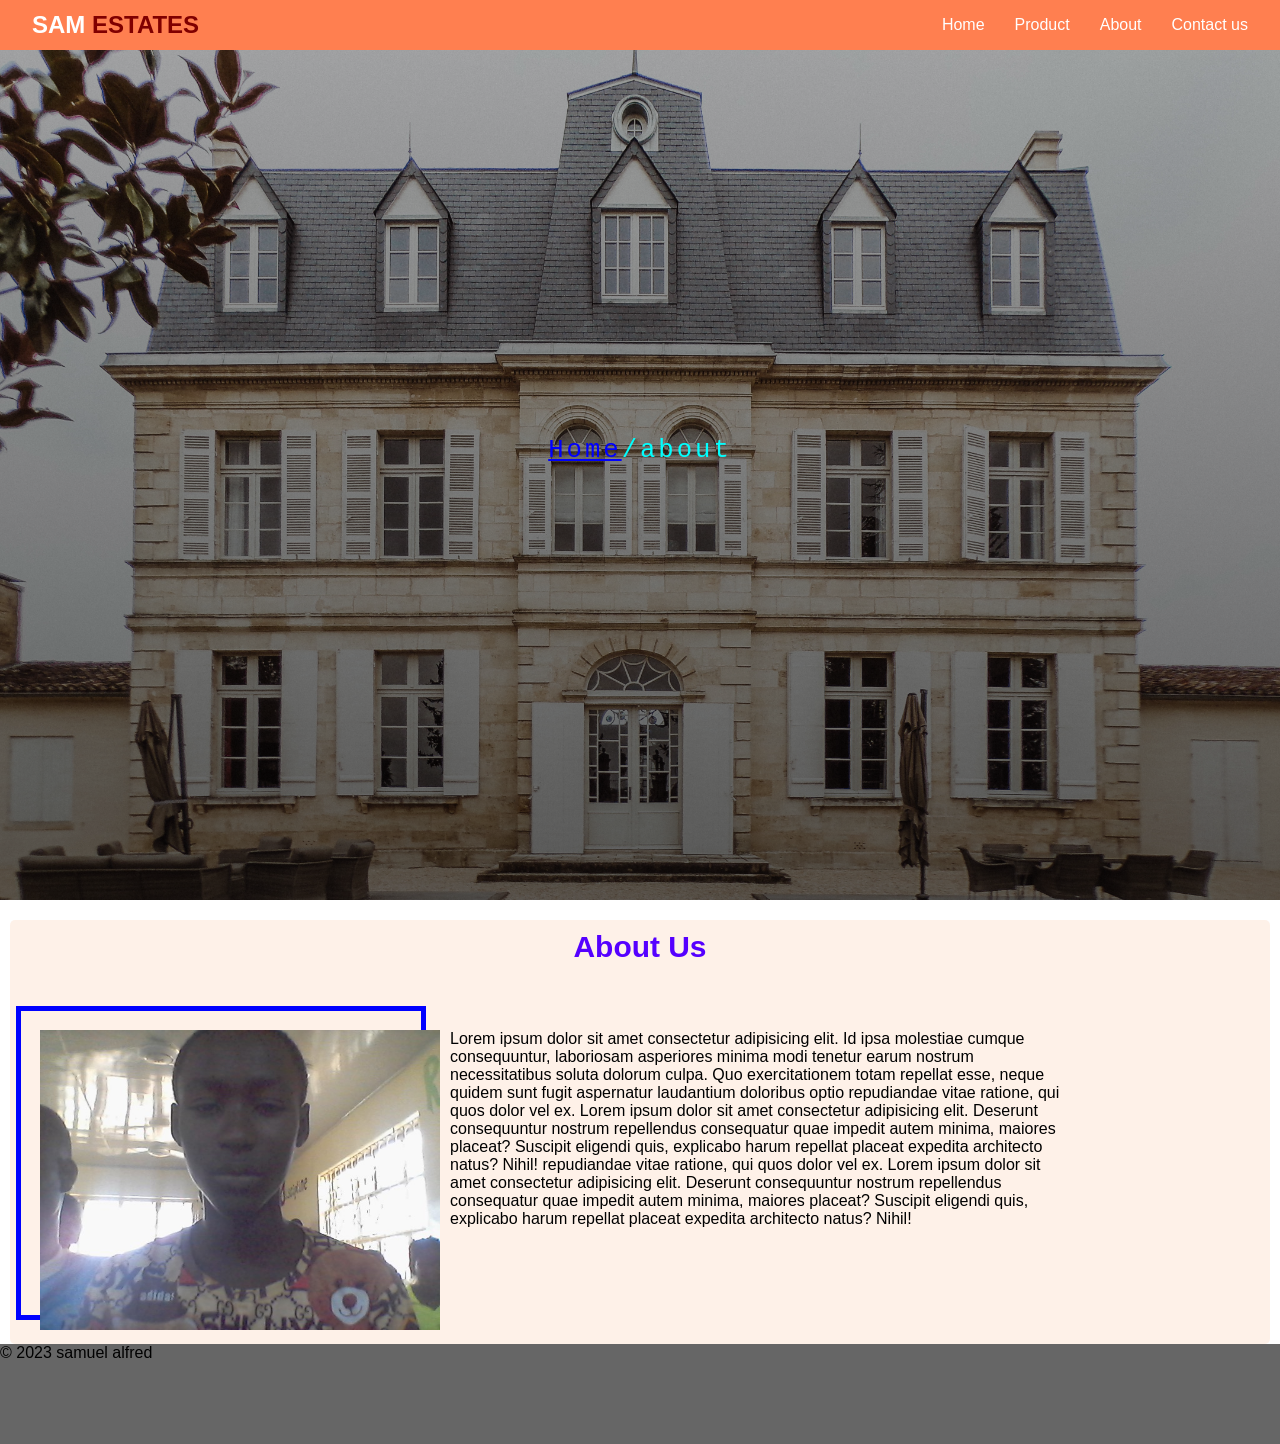
<file: pages/about.html>
<!DOCTYPE html>
<html lang="en">

<head>
    <meta charset="UTF-8">
    <meta name="viewport" content="width=device-width, initial-scale=1.0">
    <title>sam estates|about</title>
    <link rel="stylesheet" href="../style/about.css">
</head>

<body>
    <header>
        <div class="nav"> 
            <nav class="nav-container">
                <h3>sam <span class="estate">estates</span></h3>
                <ul class="links">
                    <li><a href="../index.html">Home</a></li>
                    <li><a href="product.html">Product</a></li>
                    <li><a href="about.html">About</a></li>
                    <li><a href="contact.html">Contact us</a></li>
                </ul>
            </nav>
        </div>
        <div class="home-link">
            <p><a href="../index.html">Home</a>/about</p>
        </div>
    </header>
    <main>
        <div class="about-title">
            <h3>about us</h3>
        </div>
        <div class="about-content">
            <div class="img-container">
                <img src="../images/samuel.jpg" alt="the owner" height="300px" class="about-img">
            </div>
            <div class="p-container">
             <p>Lorem ipsum dolor sit amet consectetur adipisicing elit. Id ipsa molestiae cumque consequuntur,
                laboriosam asperiores minima modi tenetur earum nostrum necessitatibus soluta dolorum culpa. Quo
                exercitationem totam repellat esse, neque quidem sunt fugit aspernatur laudantium doloribus optio
                repudiandae vitae ratione, qui quos dolor vel ex. Lorem ipsum dolor sit amet consectetur adipisicing elit. Deserunt consequuntur nostrum repellendus consequatur quae impedit autem minima, maiores placeat? Suscipit eligendi quis, explicabo harum repellat placeat expedita architecto natus? Nihil!
                repudiandae vitae ratione, qui quos dolor vel ex. Lorem ipsum dolor sit amet consectetur adipisicing elit. Deserunt consequuntur nostrum repellendus consequatur quae impedit autem minima, maiores placeat? Suscipit eligendi quis, explicabo harum repellat placeat expedita architecto natus? Nihil!
                </p>
            </div>
        </div>
    </main>
    <footer>
        <p>&copy; 2023 samuel alfred</p>
    </footer>
</body>

</html>
</file>
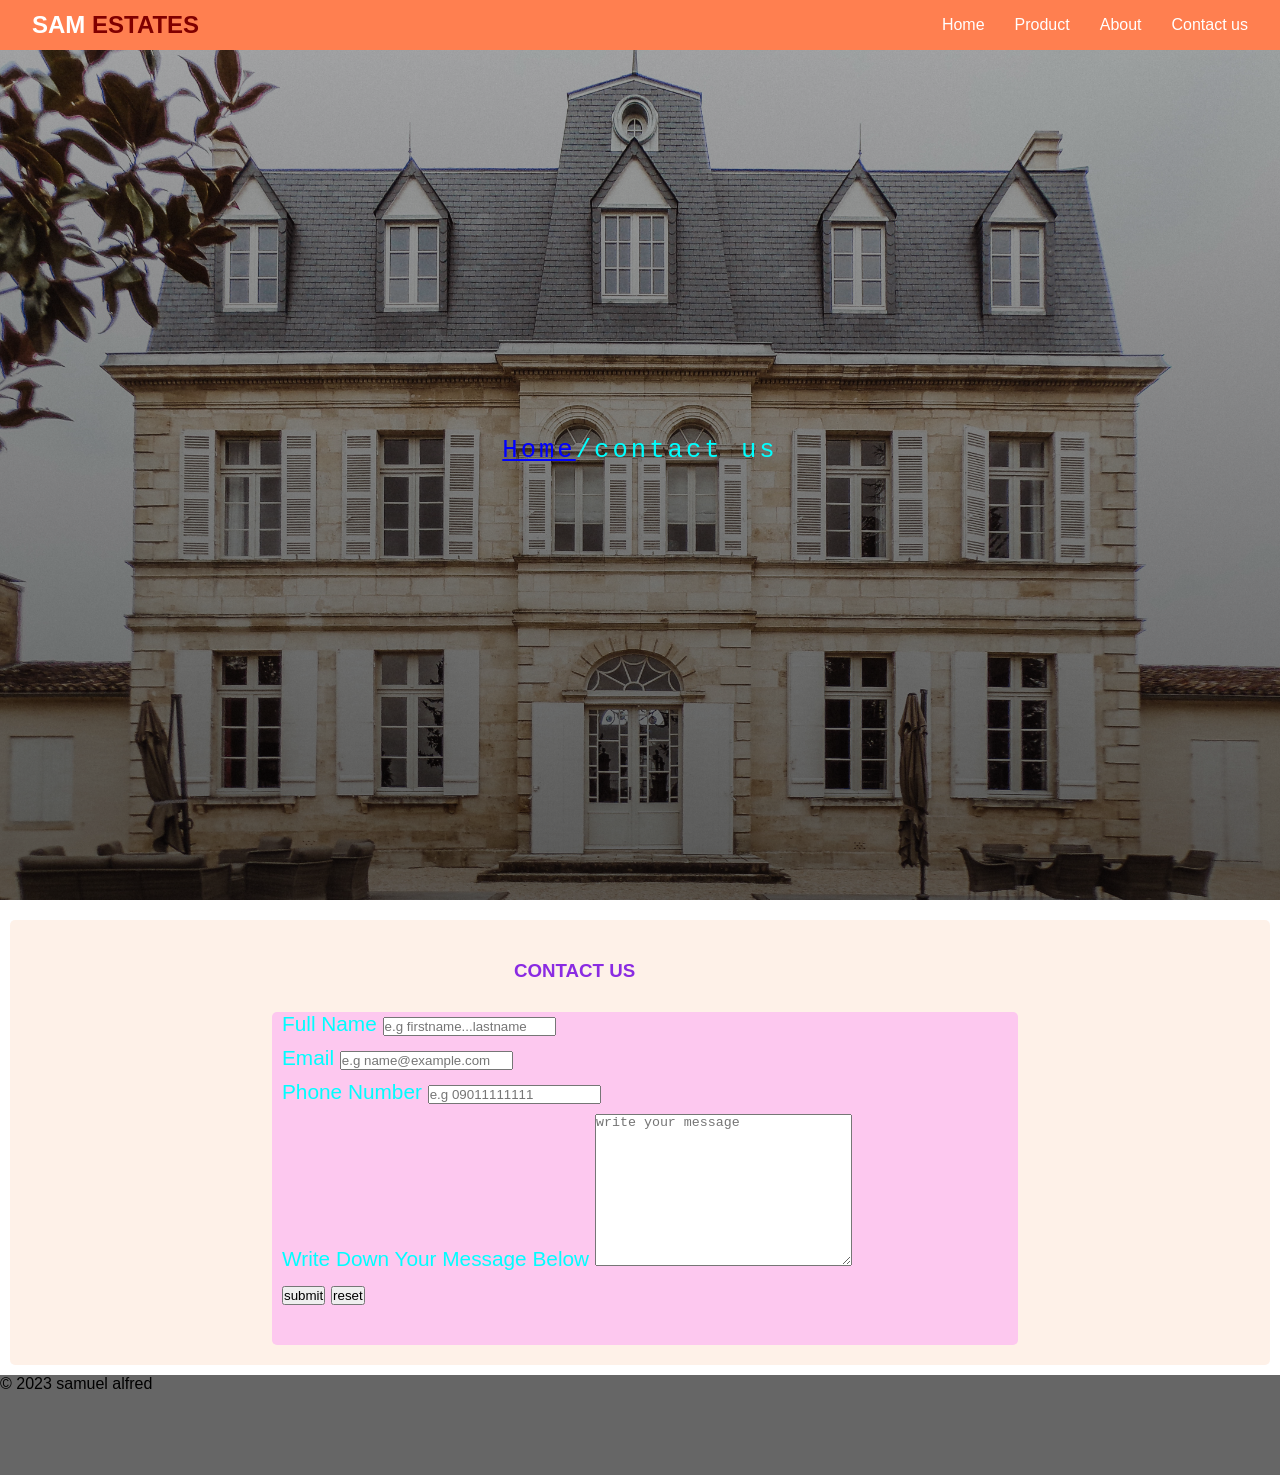
<file: pages/contact.html>
<!DOCTYPE html>
<html lang="en">

<head>
    <meta charset="UTF-8">
    <meta name="viewport" content="width=device-width, initial-scale=1.0">
    <title>sam estates|contact us</title>
    <link rel="stylesheet" href="../style/contact.css">
</head>

<body>
    <header>
        <div class="nav">
            <nav class="nav-container">
                <h3>sam <span class="estate">estates</span></h3>
                <ul class="links">
                    <li><a href="../index.html">Home</a></li>
                    <li><a href="product.html">Product</a></li>
                    <li><a href="about.html">About</a></li>
                    <li><a href="contact.html">Contact us</a></li>
                </ul>
            </nav>
        </div>
        <div class="home-link">
            <p><a href="../index.html">Home</a>/contact us</p>
        </div>
    </header>
    <main>
        <h3>contact us</h3>
        <form class="form-contain">
            <div class="forms">
            <div class="form-inner">
                <label for="full">full name</label>
                <input type="text" id="full" name="full name" placeholder="e.g firstname...lastname" required>
            </div>
            <div class="form-inner">
                <label for="email">email</label>
                <input type="email" id="email" name="email" placeholder="e.g name@example.com" required>
            </div>
            <div class="form-inner">
                <label for="no">phone number</label>
                <input type="tel" id="no" name="no" placeholder="e.g 09011111111" required>
            </div>
            <div class="form-inner">
                <label for="message">write down your message below</label>
                <textarea cols="30" rows="10" name="comment" id="message" placeholder="write your message"
                    required></textarea>
            </div>
            <div>
                <button type="submit" class="btn">submit</button>
                <button type="reset" class="btn">reset</button>
            </div>
        </div>
        </form>
    </main>
    <footer>
        <p>&copy; 2023 samuel alfred</p>
    </footer>
</body>

</html>
</file>
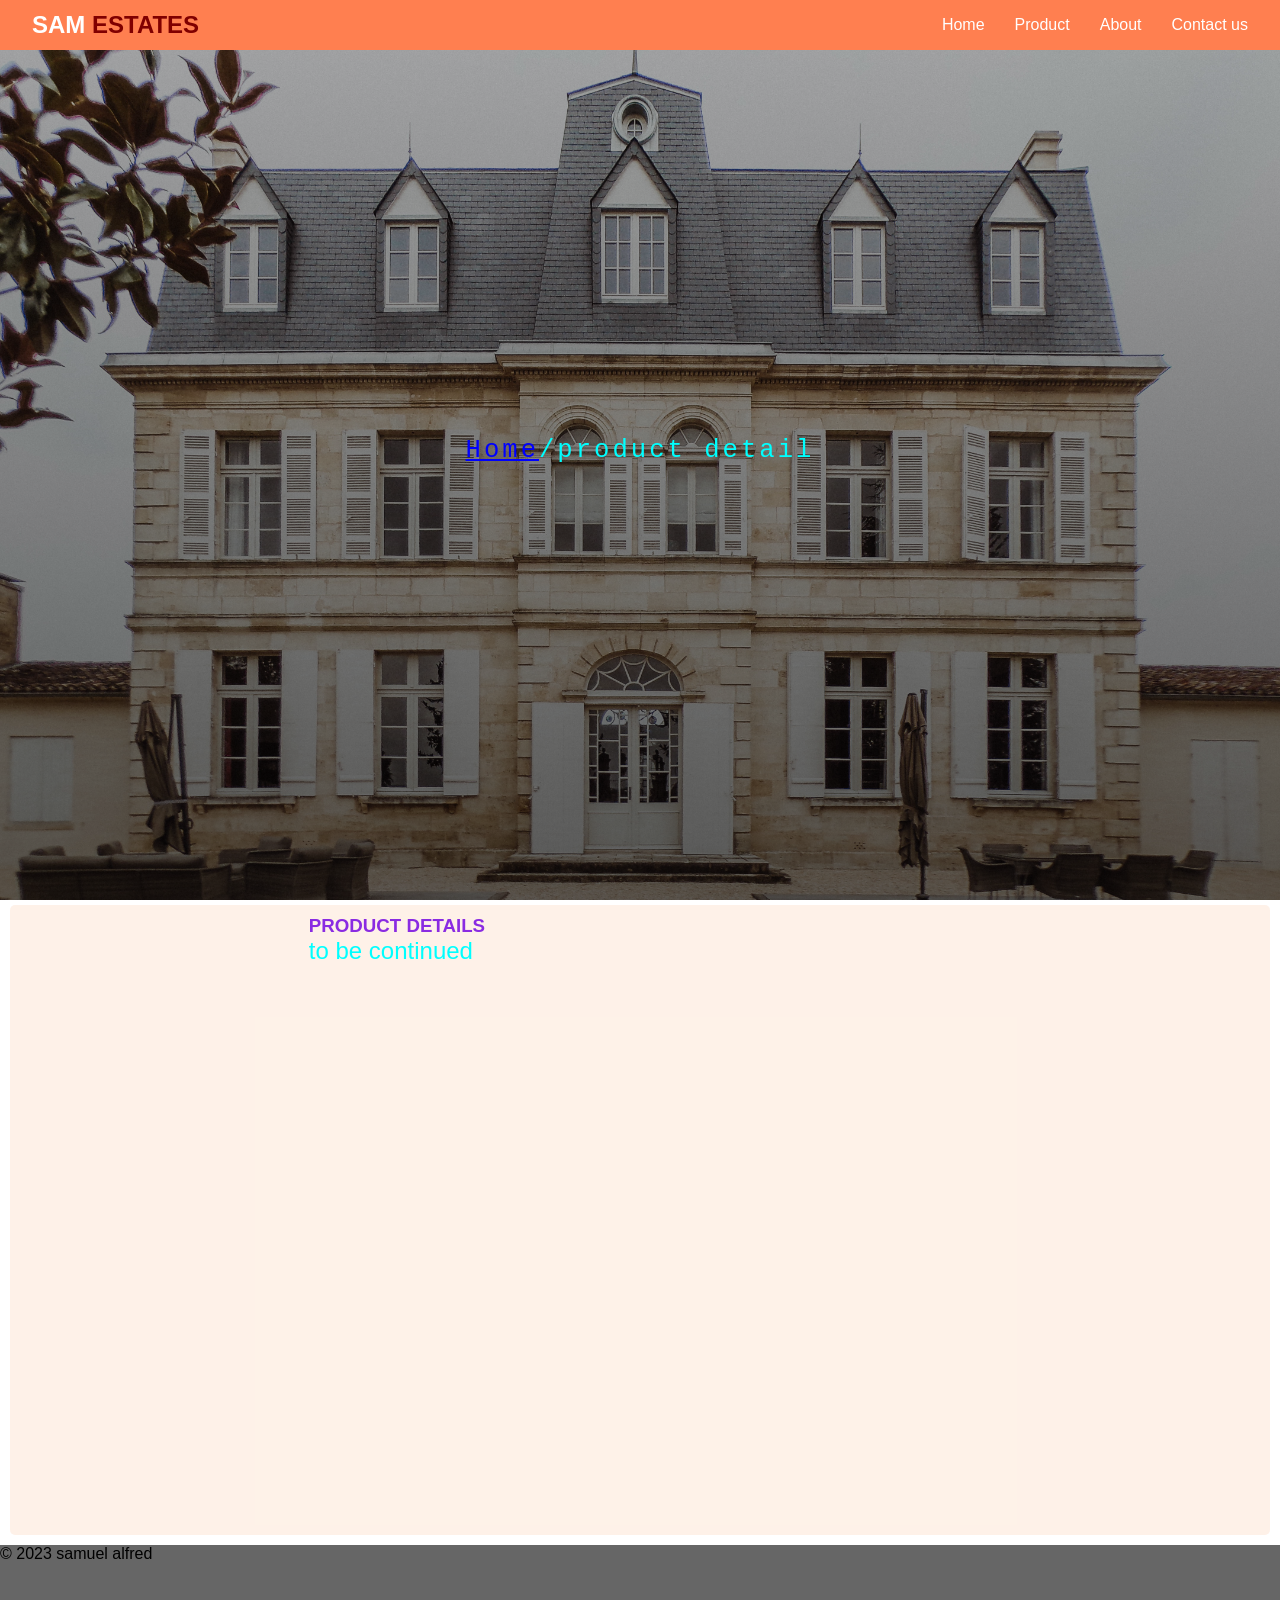
<file: pages/productdetail.html>
<!DOCTYPE html>
<html lang="en">

<head>
    <meta charset="UTF-8">
    <meta name="viewport" content="width=device-width, initial-scale=1.0">
    <title>sam estate|product detail</title>
    <link rel="stylesheet" href="../style/productdetail.css">
</head>

<body>
    <header>
        <div class="nav">
            <nav class="nav-container">
                <h3>sam <span class="estate">estates</span></h3>
                <ul class="links">
                    <li><a href="../index.html">Home</a></li>
                    <li><a href="product.html">Product</a></li>
                    <li><a href="about.html">About</a></li>
                    <li><a href="contact.html">Contact us</a></li>
                </ul>
            </nav>
        </div>
        <div class="home-link">
            <p><a href="../index.html">Home</a>/product detail</p>
        </div>
        <main>
            <div>
                <h3>product details</h3>
                <p>to be continued</p>
            </div>
        </main>
        <footer>
            <p>&copy; 2023 samuel alfred</p>
        </footer>
</body>

</html>
</file>
<file: style/about.css>
*{
    padding: 0;
    margin: 0;
    box-sizing: border-box;
}
body{
    font-family: 'Franklin Gothic Medium', 'Arial Narrow', Arial, sans-serif; 
}
/* header starts here */
header{
    margin-bottom: 20px;
}
.estate{
    color: maroon;
}
.home-link a{
    text-decoration: underline;
    color: blue;
}
.home-link{
    text-align: center;
    height: 100vh;
    font-size: 1.6rem;
    background-color: orangered;
    /* background-image: linear-gradient(rgba(0, 0, 0, 0.3), rgba(0, 0, 0, 0.6)), url(/images/house6.jpg); 
    background-size: cover;
    background-position: center;
    background-attachment: fixed;
    font-family: 'Courier New', Courier, monospace; */
    letter-spacing: 3px;
    display: flex;
    align-items: center;
    justify-content: center;
}
 .home-link p{
    color: aqua;
} 
.nav{
    display: flex;
    /* justify-content: space-between; */
    align-items: center;
    background-color: coral;
    height: 50px;
    position: fixed;
    z-index: 2;
    width: 100%;
}
.nav-container{
    width: 95%;
    color: white;
    display: flex;
    justify-content: space-between;
    margin-inline: auto;
    align-items: center;
}
.nav-container h3{
    font-size: x-large;
    text-transform: uppercase;
}
.links{
    list-style: none;
    display: flex;
    gap: 30px;
}
.links a{
    text-decoration: none;
    color: white;
}
/* header end here*/


/* main starts here */
main{
    background-color: rgba(244, 106, 0, 0.09);
    padding-inline: 5px;
    padding-block: 10px;
    margin-inline: 10px;
    border-radius: 5px;
}
main .about-title{
    height: 100px;
    text-align: center;
    font-size: 1.6rem;
    text-transform: capitalize;
    color:  rgb(85, 0, 255);
}
main .about-content p{
    /* padding-right: 30px; */
    margin-left: 10px;
    /* margin-right: 10px; */
}
.img-container{
    position: relative;
    width: 70%;
    height: 70%;
    margin-left: 20px;
    flex: 0 0 40px;
}
.p-container{
    flex: 0 0 50%;
}
.about-img{
    position: relative;
}
.img-container::before {
    content: "";
    position: absolute;
    top: -1.5rem;
    left: -1.5rem;
    width: 100%;
    height: 100%;
    border: 5px solid blue;
}

/* main img::before{
    content: "";
    height: 100%;
    width: 100%;
    position: absolute;
    width: 100%;
    height: 100%;
    top: -1.5rem;
    left: -1.5rem;
    border: 0.5rem solid white;
} */
main .about-content{
   display: flex;
   flex-wrap: wrap;
   /* height: 500px; */
    margin-left: 5px;
    /* position: relative;  */
}
/* main ends here */
/* footer stars here */
/* footer ends here */

@media screen and (max-width:800px){
     .img-container{
        font-size: 0.3rem;
        width: 100%;
        margin-right: 10px;
        margin-bottom: 10px;
     }
 
    img{
        /* height: 80px; */
        width: 90%;
        margin-left: 10px;
        /* position: relative; */
    } 
    main .about-content{
       display: block;
    }
    .img-container::before {
        margin-left: 10px;
        content: "";
        position: absolute;
        top: -1.5rem;
        left: -1.5rem;
        width: 90%;
        height: 100%;
        border: 5px solid blue;
    }
    /* .img-container::before {
        content: "";
        position: absolute;
        top: -1.5rem;
        left: -1.5rem;
        width: 100%;
        height: 100%;
        border: 5px solid blue;
    } */
    footer{
        height: 30px;
        /* background-color: rgba(0, 0, 0, 0.6); */
    }
}

@media screen and (min-width:720px){
    .home-link{
     background-image: linear-gradient(rgba(0, 0, 0, 0.3), rgba(0, 0, 0, 0.6)), url(../images/house6.jpg); 
     background-size: cover;
     background-position: center;
     background-attachment: fixed;
     font-family: 'Courier New', Courier, monospace;
     /* letter-spacing: 3px; */
    } 

 }
 
@media screen and (max-width:900px){
    .nav{
        font-size: 14px;
    }
    /* .hero .hero-content a{
        color: white;
    } */
    .nav-container h3{
        font-size: 16px;
    }
    .img-container{
        position: relative;
        width: 70%;
        height: 70%;
        margin-inline: auto;
        flex: 0 0 40px;
    }
    /* .sec1{
        padding-inline: 5%;
        /* height: 100vh; */
        /* background-color: rgba(244, 106, 0, 0.538); */ 
        /* font-size: 12px; */
    /* } */
    /* .sec1 h2{
        margin-bottom: 5px;
        padding-top: 20px;
        text-transform: uppercase;
        text-align: center;
        color: rgb(85, 0, 255);
    } */
    /* .service{
        display: block;
        text-transform: capitalize;
    }
    .item{
        margin: 10px;
        border-left: 20px solid darkcyan;
        padding: 20px;
    } */
    footer{
        height: 50px;
        /* background-color: rgba(0, 0, 0, 0.6); */
    }
    }


    footer{
        height: 100px;
        background-color: rgba(0, 0, 0, 0.6);
    }
</file>
<file: style/contact.css>
*{
    padding: 0;
    margin: 0;
    box-sizing: border-box;
}
body{
    font-family: 'Franklin Gothic Medium', 'Arial Narrow', Arial, sans-serif; 
}
/* header starts here */
header{
    margin-bottom: 20px;
}
.estate{
    color: maroon;
}
.home-link a{
    text-decoration: underline;
    color: blue;
}
.home-link{
    text-align: center;
    height: 100vh;
    font-size: 1.6rem;
    background-color: orangered;
    /* background-image: linear-gradient(rgba(0, 0, 0, 0.3), rgba(0, 0, 0, 0.6)), url(/images/house6.jpg); 
    background-size: cover;
    background-position: center;
    background-attachment: fixed;
    font-family: 'Courier New', Courier, monospace; */
    letter-spacing: 3px;
    display: flex;
    align-items: center;
    justify-content: center;
}
 .home-link p{
    color: aqua;
} 
.nav{
    display: flex;
    /* justify-content: space-between; */
    align-items: center;
    background-color: coral;
    height: 50px;
    position: fixed;
    z-index: 2;
    width: 100%;
}
.nav-container{
    width: 95%;
    color: white;
    display: flex;
    justify-content: space-between;
    margin-inline: auto;
    align-items: center;
}
.nav-container h3{
    font-size: x-large;
    text-transform: uppercase;
}
.links{
    list-style: none;
    display: flex;
    gap: 30px;
}
.links a{
    text-decoration: none;
    color: white;
}
/* header ends here */

/* main starts here */
main{
    background-color: rgba(244, 106, 0, 0.09);
    padding-block: 10px;
    margin-inline: 10px;
    border-radius: 5px;
    margin-bottom: 10px;
}

main h3{
    /* width: 80%; */
    display: block;
    color: blueviolet;
    /* margin-top: 10px; */
    margin-left: 40%; 
    margin-block: 30px;
    text-transform: uppercase;
}

.form-contain{
    /* width: 80%; */
    padding-inline: 20%;
    
}
.forms{
    border-radius: 5px;
    margin-left: 10px;
    background-color: rgba(248, 105, 255, 0.3);
    margin-top: 10px;
   padding-left: 10px;
    padding-bottom: 40px;
    margin-bottom: 10px;
    text-transform: capitalize;
    color: aqua;
    font-size: 1.3rem;
}
.form-inner{
    padding-bottom: 10px;
}
/* main ends here */


@media screen and (min-width:720px){
    .home-link{
     background-image: linear-gradient(rgba(0, 0, 0, 0.3), rgba(0, 0, 0, 0.6)), url(../images/house6.jpg); 
     background-size: cover;
     background-position: center;
     background-attachment: fixed;
     font-family: 'Courier New', Courier, monospace;
     /* letter-spacing: 3px; */
    } 

 }
 
@media screen and (max-width:900px){
    .nav{
        font-size: 14px;
    }
    .nav-container h3{
            font-size: 16px;
    }
    .form-contain{
            /* width: 80%; */
            padding-inline: 10%;
            
        }
    .forms{
            border-radius: 5px;
            margin-left: 5px;
            background-color: rgba(248, 105, 255, 0.3);
           padding-left: 5px;
            padding-bottom: 10px;
            margin-bottom: 10px;
            text-transform: capitalize;
            /* color: aqua; */
            font-size: 10px;
        }
        footer{
            height: 30px;
            /* background-color: rgba(0, 0, 0, 0.6); */
        }
    }
    /* footer starts here */
    footer{
        height: 100px;
        background-color: rgba(0, 0, 0, 0.6);
    }
    /* footer ends here */
    

    .btn:hover{
        background-color: blueviolet;
        opacity: 0.5;
        /* font-style: italic; */
        font-size: 20px;
        letter-spacing: 3px;
    }
</file>
<file: style/productdetail.css>
*{
    margin: 0;
    padding: 0;
    box-sizing: border-box;
}
body{
    font-family: 'Franklin Gothic Medium', 'Arial Narrow', Arial, sans-serif; 
}
/* header starts here */
header{
    margin-bottom: 20px;
}
.estate{
    color: maroon;
}
.home-link a{
    text-decoration: underline;
    color: blue;
}
.home-link{
    text-align: center;
    height: 100vh;
    font-size: 1.6rem;
    background-color: orangered;
    /* background-image: linear-gradient(rgba(0, 0, 0, 0.3), rgba(0, 0, 0, 0.6)), url(/images/house6.jpg); 
    background-size: cover;
    background-position: center;
    background-attachment: fixed;
    font-family: 'Courier New', Courier, monospace; */
    letter-spacing: 3px;
    display: flex;
    align-items: center;
    justify-content: center;
}
 .home-link p{
    color: aqua;
} 
.nav{
    display: flex;
    /* justify-content: space-between; */
    align-items: center;
    background-color: coral;
    height: 50px;
    position: fixed;
    z-index: 2;
    width: 100%;
}
.nav-container{
    width: 95%;
    color: white;
    display: flex;
    justify-content: space-between;
    margin-inline: auto;
    align-items: center;
}
.nav-container h3{
    font-size: x-large;
    text-transform: uppercase;
}
.links{
    list-style: none;
    display: flex;
    gap: 30px;
}
.links a{
    text-decoration: none;
    color: white;
}
/* header ends here */

main{
    /* padding-block: 30%; */
    background-color: rgba(244, 106, 0, 0.09);
    padding-block: 10px;
    padding-bottom: 10%;
    /* width: 80%; */
    margin-top: 5px;
    margin-inline: 10px;
    height: 70vh; 
    border-radius: 5px;
    margin-bottom: 10px;
    padding-left: 15%;
}
main div{
    width: 80%;
    margin-inline: auto;
    padding-bottom: 30px;
}
main h3{
    text-transform: uppercase;
    color: blueviolet;
}
main p{
    font-size: 1.5rem;
    color: aqua;
}
@media screen and (min-width:720px){
    .home-link{
     background-image: linear-gradient(rgba(0, 0, 0, 0.3), rgba(0, 0, 0, 0.6)), url(../images/house6.jpg); 
     background-size: cover;
     background-position: center;
     background-attachment: fixed;
     font-family: 'Courier New', Courier, monospace;
     /* letter-spacing: 3px; */
    } 

 }

  footer{
    height: 100px;
    background-color: rgba(0, 0, 0, 0.6);
 } 

  
@media screen and (max-width:900px){
    .nav{
        font-size: 14px;
    }
    .nav-container h3{
            font-size: 16px;
    }
        footer{
            height: 30px;
            /* background-color: rgba(0, 0, 0, 0.6); */
        }
    }
</file>
